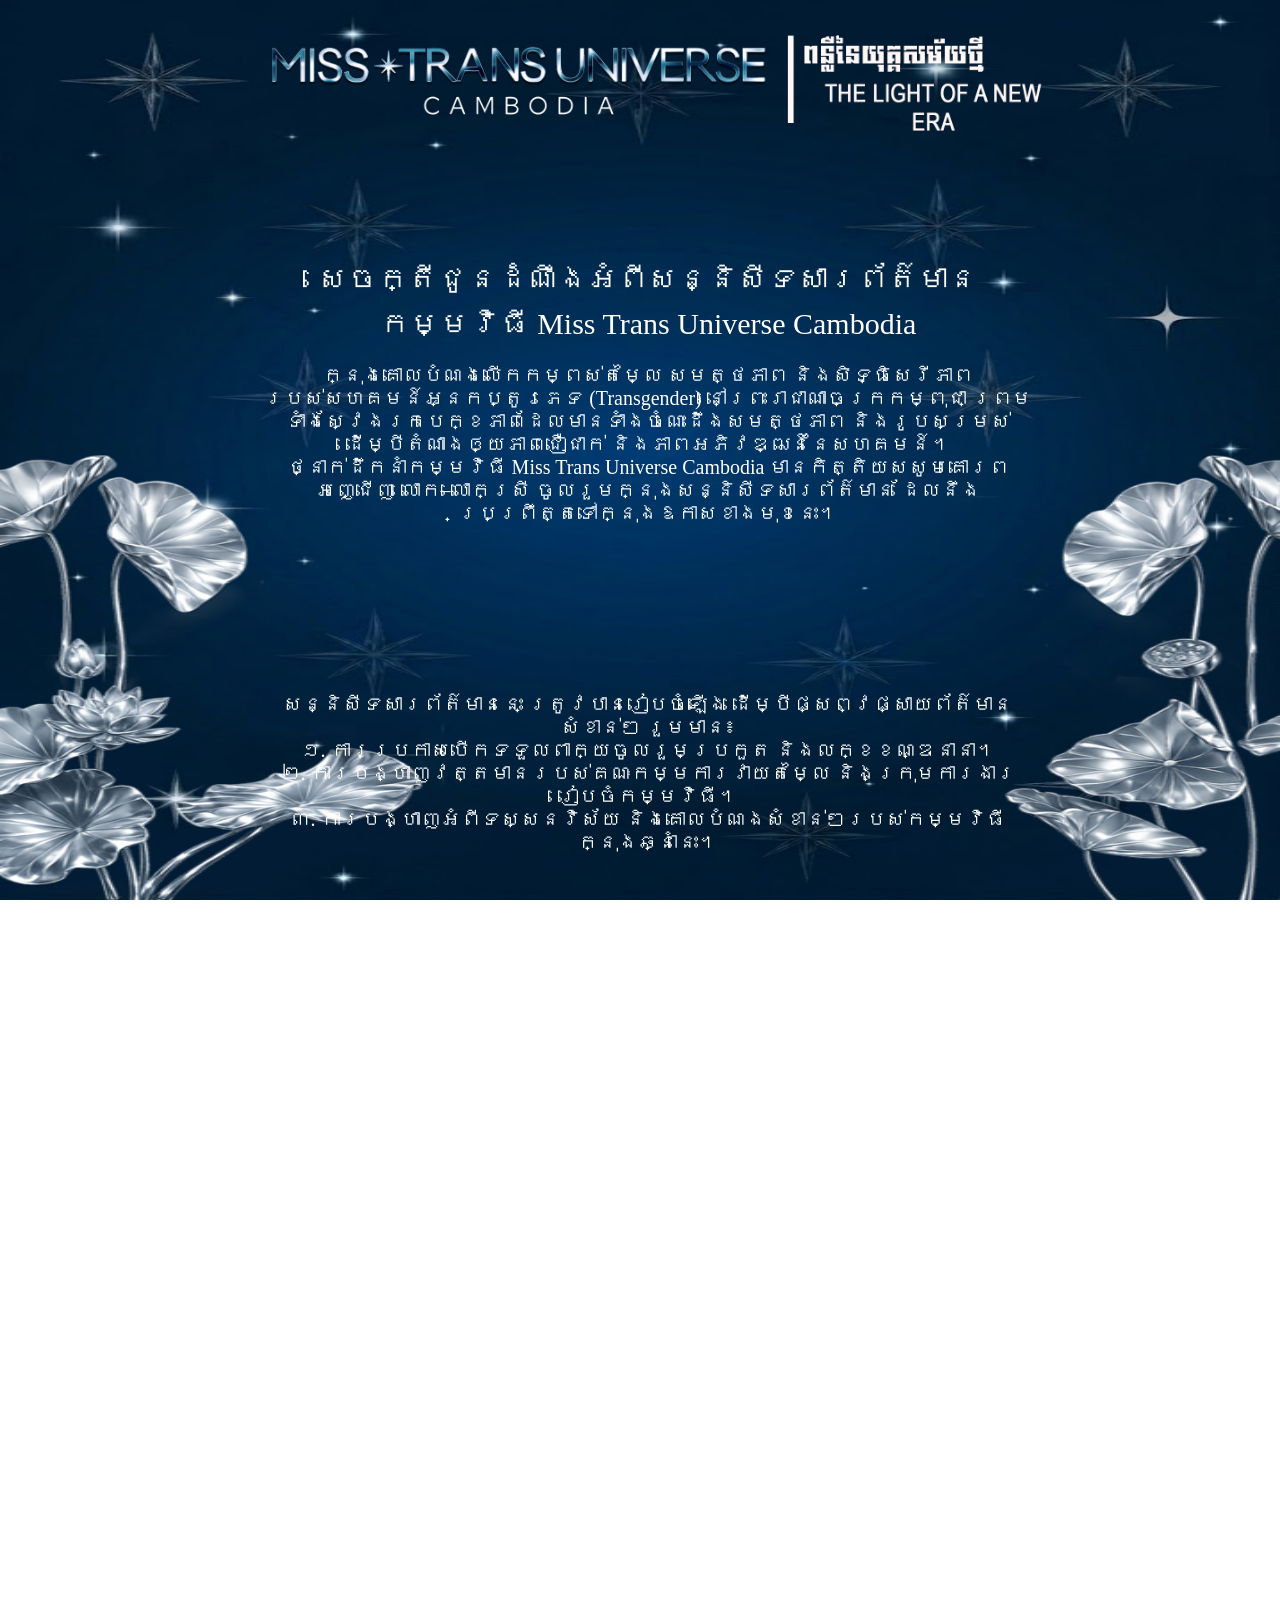
<file: trangnext.html>
<!DOCTYPE html>
<html>
<head>
	<meta charset="utf-8">
	<meta name="viewport" content="width=device-width, initial-scale=1">
	<title></title>
	<link rel="stylesheet" href="trangnext.css">
</head>
<body>
<div id="web">
<div id="banner">
	<img src="IMG/logo2.png" id="logo" style="margin-left: 10%; width:70%;">
</div>
<div id="under">
	<div id="left"></div>
	<div id="content">
	<span id="s1">សេចក្តីជូនដំណឹងអំពីសន្និសីទសារព័ត៌មាន
<br>កម្មវិធី Miss Trans Universe Cambodia</span><br><span id="s2">ក្នុងគោលបំណងលើកកម្ពស់តម្លៃ សមត្ថភាព និងសិទ្ធិសេរីភាពរបស់សហគមន៍អ្នកប្តូរភេទ (Transgender) នៅព្រះរាជាណាចក្រកម្ពុជា ព្រមទាំងស្វែងរកបេក្ខភាពដែលមានទាំងចំណេះដឹងសមត្ថភាព និងរូបសម្រស់<br>ដើម្បីតំណាងឲ្យភាពជឿជាក់ និងភាពអភិវឌ្ឍន៍នៃសហគមន៍។</span><span id="s3">ថ្នាក់ដឹកនាំកម្មវិធី Miss Trans Universe Cambodia មានកិត្តិយសសូមគោរពអញ្ជើញ លោក–លោកស្រី ចូលរួមក្នុងសន្និសីទសារព័ត៌មាន ដែលនឹងប្រព្រឹត្តទៅក្នុងឱកាសខាងមុខនេះ។</span>
	</div>
	<div id="right"></div>
	</div>
	</div>
	<div id="under2">
		<div id="left2"></div>
		<div id="content2">
			<p id="b1">សន្និសីទសារព័ត៌មាននេះ ត្រូវបានរៀបចំឡើង ដើម្បីផ្សព្វផ្សាយព័ត៌មានសំខាន់ៗ រួមមាន៖<br>១. ការប្រកាសបើកទទួលពាក្យចូលរួមប្រកួត និងលក្ខខណ្ឌនានា។<br>២. ការបង្ហាញវត្តមានរបស់គណៈកម្មការវាយតម្លៃ និងក្រុមការងាររៀបចំកម្មវិធី។<br>៣. ការបង្ហាញអំពីទស្សនវិស័យ និងគោលបំណងសំខាន់ៗរបស់កម្មវិធីក្នុងឆ្នាំនេះ។</p>
		</div>
		<div id="right2"></div>	
	</div>
	<div id="under3">
		<div id="left3"></div>
		<div id="content3">
			<p id=b2>ដែលនឹងប្រព្រឹត្តទៅនៅថ្ងៃ សៅរ៍ ទី ៦ ខែ មិថុនា ឆ្នាំ ២០២៦</p><div id="line"></div><p id=b2>វេលាម៉ោង ០៥:០០ ល្ងាចតទៅ<br>ទីតាំង: ផ្សារទំនើប ជីបម៉ុង ២៧១ មេហ្គាម៉ល (ជាន់ផ្ទាល់ដី)<br>សម្លៀកបំពាក់៖ Creative Fashion</p>
		</div>
		<div id="right3"></div>	
	</div>
	<div id="under4">
		<div id="left4"></div>
		<div id="content4">
			<span id="b4">របៀបវារះកម្មវិធី</span>
			<p id="b3">០៥:០០ ល្ងាច៖<br>ការទទួលស្វាគមន៍ភ្ញៀវកិត្តិយស និងអ្នកសារព័ត៌មាន (Red Carpet Photo Session)<br>០៥:៣០ ល្ងាច៖<br>ការសម្តែងបើកឆាកពិសេស (Special Opening Performance)<br>០៥:៤៥ ល្ងាច៖<br>មតិស្វាគមន៍ដោយ នាយកគ្រប់គ្រងកម្មវិធី (National Director)<br>០៦:០០ ល្ងាច៖<br>ការបង្ហាញខ្លឹមសារកម្មវិធី យុទ្ធសាស្ត្រថ្មី និងការដាក់បង្ហាញមកុដ (បើមាន)<br>០៦:៣០ ល្ងាច៖<br>វគ្គសួរសំណួរ (Q&A Session) រវាងអ្នកសារព័ត៌មាន និងស្ថាប័នរៀបចំ<br>០៧:០០ ល្ងាច៖<br>ការផ្តល់បទសម្ភាសន៍ដោយឡែក និងការពិសារអាហារសម្រន់</p>
		</div>
		<div id="right4"></div>	
	</div>
	<div id="under5">
		<div id="left5"></div>
		<div id="content5">
			<p id="b5">ចំណាំ៖ វត្តមានរបស់ លោក-លោកស្រី គឺជាកម្លាំងចិត្តយ៉ាងធំធេងក្នុងការជួយគាំទ្រ និងជំរុញឱ្យសម្លេងរបស់សហគមន៍អ្នកប្តូរភេទកាន់តែមានភាពលេចធ្លោក្នុងសង្គម។</p>
		</div>
		<div id="right5"></div>	
	</div>
	<div id="under6">
		<div id="left6"></div>
		<div id="content6">
		</div>
		<div id="right6"></div>	
	</div>
</body>
</html>
</file>
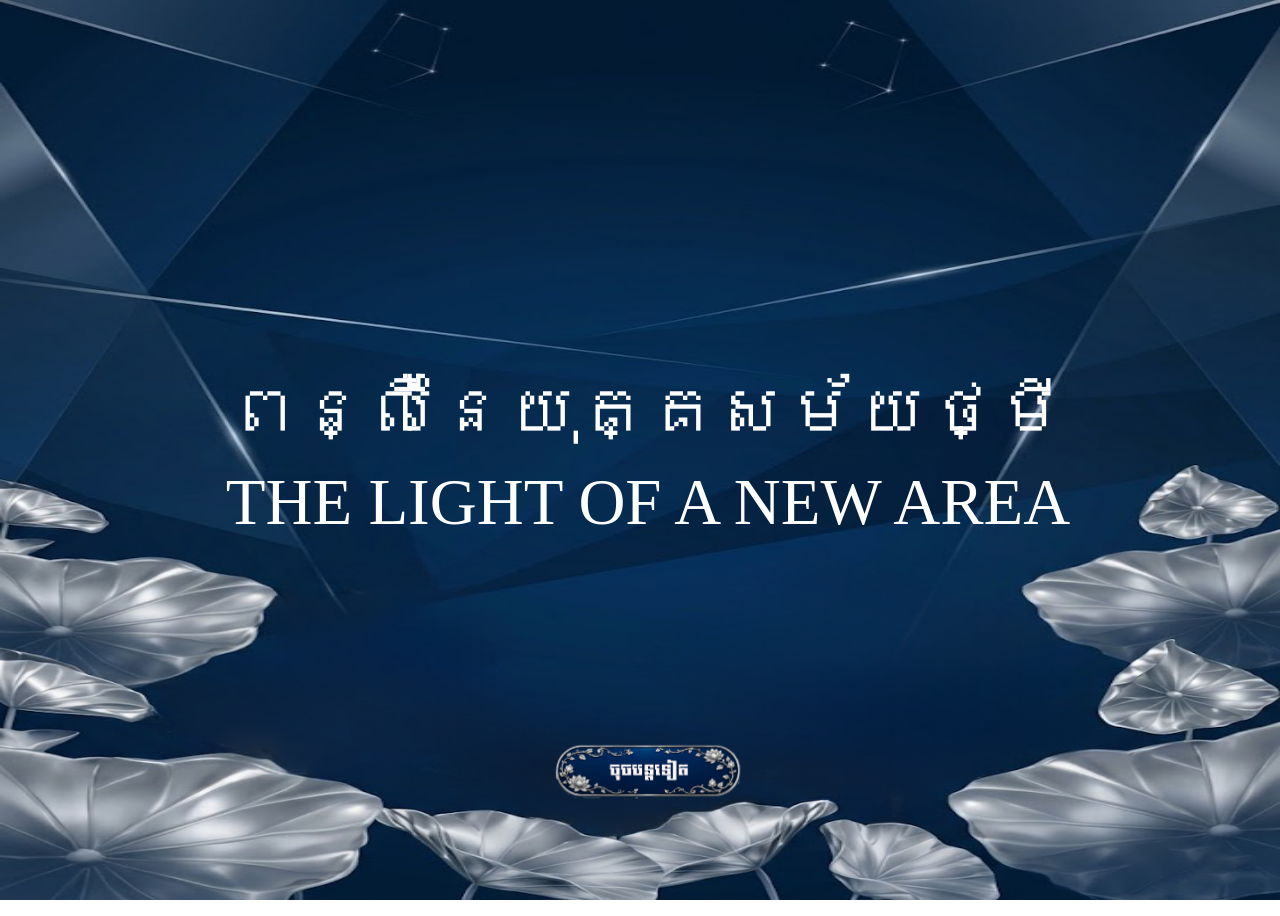
<file: trangnextbat.html>
<!DOCTYPE html>
<html>
<head>
	<meta charset="utf-8">
	<meta name="viewport" content="width=device-width, initial-scale=1.0">
	<title></title>
	<link rel="stylesheet" type="text/css" href="trangnextbat1.css">
</head>
<body>
	<div id="banner">
	</div>
	<div id="content">
		<span id="s1">ពន្លឺនៃយុគ្គសម័យថ្មី</span><br><span id="s2">THE LIGHT OF A NEW AREA</span>
</div>
<div id="footer">
	<a href="trangnext.html"><button id="btn"></button></a>
</div>
</body>
</html>
</file>
<file: trangnext.css>
body{
	width: 100%;
	height: 100vh;
	background-image:url('IMG/trang32.png');
	background-size: 100% 100%;
	background-position: center;
	background-repeat: no-repeat;
	background-attachment: fixed;
	overflow-y: auto;
}
#banner{
	width: 100%;
	min-height: 15vh;
	align-items: center;
	justify-content: center;
	float: left;
	display: flex;
}
#under{
	width: 100%;
	min-height: 55vh;
	float: left;
}
#left{
	width: 20%;
	min-height: 55vh;
	float: left;
}
#content{
	width: 60%;
	display: flex;
	flex-direction: column;
	min-height: 55vh;
	text-align: center;
	align-items: center;
	justify-content: center;
	float:left;
}
#right{
	width: 20%;
	min-height: 55vh;
}
#s1{
	font-family:'Khmer Moul'; 
	font-size: 30px; 
	color:white;
	line-height: 1.5;
}
#s2{
	font-family:'Khmer OS Battambang';
	font-size: 20px; 
	color:white;
}
#s3{
	font-family:'Khmer OS Battambang';
	font-size: 20px; 
	color:white;	
}
#under2{
	width: 100%;
	min-height: 30vh;
	float: left;
}
#left2{
	width: 20%;
	min-height: 30vh;
	float: left;
}
#content2{
	width: 60%;
	display: flex;
	flex-direction: column;
	min-height: 30vh;
	text-align: center;
	align-items: center;
	justify-content: center;
	float:left;
}
#right2{
	width: 20%;
	min-height: 30vh;
}
#b1{
	font-family:'Khmer OS Battambang';
	font-size: 20px; 
	color:white;
}
#under3{
	width: 100%;
	min-height: 30vh;
	float: left;
}
#left3{
	width: 20%;
	min-height: 30vh;
	float: left;
}
#content3{
	width: 60%;
	display: flex;
	flex-direction: column;
	min-height: 30vh;
	text-align: center;
	align-items: center;
	justify-content: center;
	float:left;
}
#right3{
	width: 20%;
	min-height: 30vh;
}
#b2{
	font-family:'Khmer OS Battambang';
	font-size: 20px; 
	color:white;
}
#line{
    width:480px;
    height:2px;
    background:white;
    margin:auto;
    position:relative;
}
#line::before{
    content:"";
    width:12px;
    height:12px;
    background:white;
    border-radius:50%;
    position:absolute;
    left:-6px;
    top:-5px;
}
#line::after{
    content:"";
    width:12px;
    height:12px;
    background:white;
    border-radius:50%;
    position:absolute;
    right:-6px;
    top:-5px;
}
#under4{
	width: 100%;
	min-height: 85vh;
	float: left;
}
#left4{
	width: 20%;
	min-height: 85vh;
	float: left;
}
#content4{
	width: 60%;
	display: flex;
	flex-direction: column;
	min-height: 85vh;
	text-align: center;
	align-items: center;
	justify-content: center;
	float:left;
}
#right4{
	width: 20%;
	min-height: 85vh;
}
#b4{
	font-family:'Khmer Moul'; 
	font-size: 30px; 
	color:white;
	line-height: 1.5;
}
#b3{
	font-family:'Khmer OS Battambang'; 
	font-size: 20px; 
	color:white;
}
#under5{
	width: 100%;
	min-height: 15vh;
	float: left;
}
#left5{
	width: 20%;
	min-height: 15vh;
	float: left;
}
#content5{
	width: 60%;
	display: flex;
	flex-direction: column;
	min-height: 15vh;
	text-align: center;
	align-items: center;
	justify-content: center;
	float:left;
}
#right5{
	width: 20%;
	min-height: 15vh;
}
#b5{
	font-family:'Khmer OS Battambang'; 
	font-size: 20px; 
	color:white;
}
#under6{
	width: 100%;
	min-height: 15vh;
	float: left;
}
#left6{
	width: 20%;
	min-height: 15vh;
	float: left;
}
#content6{
	width: 60%;
	display: flex;
	flex-direction: column;
	min-height: 15vh;
	text-align: center;
	align-items: center;
	justify-content: center;
	float:left;
}
#right6{
	width: 20%;
	min-height: 15vh;
}	
@keyframes fadeIn{
	from{opacity: 0; transform: translateY(10px);}
	to{ opacity:1; transform: translateY(0);}
}
#s1{
	animation: fadeIn 3s ease-out;
}
#s2{
	animation: fadeIn 3s ease-out;
}
#s3{
	animation: fadeIn 3s ease-out;
}
#b1{
	animation: fadeIn 3s ease-out;
}
#b2{
	animation: fadeIn 3s ease-out;
}
#line{
	animation: fadeIn 3s ease-out;
}
#b3,#b4{
	animation: fadeIn 3s ease-out;
}
#b5{
	animation: fadeIn 3s ease-out;
}
@media (max-width: 1024px){
#under{
	width: 100%;
	min-height: 45vh;
	float: left;
}
#left{
	width: 15%;
	min-height: 45vh;
	float: left;
}
#content{
	width: 70%;
	display: flex;
	flex-direction: column;
	min-height: 45vh;
	text-align: center;
	align-items: center;
	justify-content: center;
	float:left;
}
#right{
	width: 15%;
	min-height: 45vh;
}
#under2{
	width: 100%;
	min-height: 25vh;
	float: left;
}
#left2{
	width: 20%;
	min-height: 25vh;
	float: left;
}
#content2{
	width: 60%;
	display: flex;
	flex-direction: column;
	min-height: 25vh;
	text-align: center;
	align-items: center;
	justify-content: center;
	float:left;
}
#right2{
	width: 20%;
	min-height: 25vh;
}
#s1{
	font-family:'Khmer Moul'; 
	font-size: 25px; 
	color:white;
}
#s2{
	font-family:'Khmer OS Battambang';
	font-size: 15px; 
	color:white;
}
#s3{
	font-family:'Khmer OS Battambang';
	font-size: 15px; 
	color:white;	
}
#b1{
	font-family:'Khmer OS Battambang';
	font-size: 15px; 
	color:white;
}
#under3{
	width: 100%;
	min-height: 25vh;
	float: left;
}
#left3{
	width: 20%;
	min-height: 25vh;
	float: left;
}
#content3{
	width: 60%;
	display: flex;
	flex-direction: column;
	min-height: 25vh;
	text-align: center;
	align-items: center;
	justify-content: center;
	float:left;
}
#right3{
	width: 20%;
	min-height: 25vh;
}
#b2{
	font-family:'Khmer OS Battambang';
	font-size: 15px; 
	color:white;
}
#line{
    width:350px;
    height:2px;
    background:white;
    margin:auto;
    position:relative;
}
#line::before{
    content:"";
    width:10px;
    height:10px;
    background:white;
    border-radius:50%;
    position:absolute;
    left:-4px;
    top:-3px;
}
#line::after{
    content:"";
    width:10px;
    height:10px;
    background:white;
    border-radius:50%;
    position:absolute;
    right:-4px;
    top:-3px;
}
#under4{
	width: 100%;
	min-height: 65vh;
	float: left;
}
#left4{
	width: 20%;
	min-height: 65vh;
	float: left;
}
#content4{
	width: 60%;
	display: flex;
	flex-direction: column;
	min-height: 65vh;
	text-align: center;
	align-items: center;
	justify-content: center;
	float:left;
}
#right4{
	width: 20%;
	min-height: 65vh;
}
#b4{
	font-family:'Khmer Moul'; 
	font-size: 25px; 
	color:white;
	line-height: 1.5;
}
#b3{
	font-family:'Khmer OS Battambang'; 
	font-size: 15px; 
	color:white;
}
#under5{
	width: 100%;
	min-height: 10vh;
	float: left;
}
#left5{
	width: 20%;
	min-height: 10vh;
	float: left;
}
#content5{
	width: 60%;
	display: flex;
	flex-direction: column;
	min-height: 10vh;
	text-align: center;
	align-items: center;
	justify-content: center;
	float:left;
}
#right5{
	width: 20%;
	min-height: 10vh;
}
#b5{
	font-family:'Khmer OS Battambang'; 
	font-size: 15px; 
	color:white;
}
#under6{
	width: 100%;
	min-height: 10vh;
	float: left;
}
#left6{
	width: 20%;
	min-height: 10vh;
	float: left;
}
#content6{
	width: 60%;
	display: flex;
	flex-direction: column;
	min-height: 10vh;
	text-align: center;
	align-items: center;
	justify-content: center;
	float:left;
}
#right6{
	width: 20%;
	min-height: 10vh;
}	
}
@media(max-width: 768px){
#under{
	width: 100%;
	min-height: 35vh;
	float: left;
}
#left{
	width: 13%;
	min-height: 35vh;
	float: left;
}
#content{
	width: 74%;
	display: flex;
	flex-direction: column;
	min-height: 35vh;
	text-align: center;
	align-items: center;
	justify-content: center;
	float:left;
}
#right{
	width: 13%;
	min-height: 35vh;
}
#under2{
	width: 100%;
	min-height: 18vh;
	float: left;
}
#left2{
	width: 10%;
	min-height: 18vh;
	float: left;
}
#content2{
	width: 80%;
	display: flex;
	flex-direction: column;
	min-height: 18vh;
	text-align: center;
	align-items: center;
	justify-content: center;
	float:left;
}
#right2{
	width: 10%;
	min-height: 18vh;
}
#s1{
	font-family:'Khmer Moul'; 
	font-size: 15px; 
	color:white;
}
#s2{
	font-family:'Khmer OS Battambang';
	font-size: 11px; 
	color:white;
}
#s3{
	font-family:'Khmer OS Battambang';
	font-size: 11px; 
	color:white;	
}
#b1{
	font-family:'Khmer OS Battambang';
	font-size: 11px; 
	color:white;
}
#under3{
	width: 100%;
	min-height: 17vh;
	float: left;
}
#left3{
	width: 20%;
	min-height: 17vh;
	float: left;
}
#content3{
	width: 60%;
	display: flex;
	flex-direction: column;
	min-height: 17vh;
	text-align: center;
	align-items: center;
	justify-content: center;
	float:left;
}
#right3{
	width: 20%;
	min-height: 17vh;
}
#b2{
	font-family:'Khmer OS Battambang';
	font-size: 11px; 
	color:white;
}
#line{
    width:230px;
    height:2px;
    background:white;
    margin:auto;
    position:relative;
}
#line::before{
    content:"";
    width:8px;
    height:8px;
    background:white;
    border-radius:50%;
    position:absolute;
    left:-2px;
    top:-2px;
}
#line::after{
    content:"";
    width:8px;
    height:8px;
    background:white;
    border-radius:50%;
    position:absolute;
    right:-2px;
    top:-2px;
}
#under4{
	width: 100%;
	min-height: 45vh;
	float: left;
}
#left4{
	width: 13%;
	min-height: 45vh;
	float: left;
}
#content4{
	width: 74%;
	display: flex;
	flex-direction: column;
	min-height: 45vh;
	text-align: center;
	align-items: center;
	justify-content: center;
	float:left;
}
#right4{
	width: 13%;
	min-height: 45vh;
}
#b4{
	font-family:'Khmer Moul'; 
	font-size: 15px; 
	color:white;
	line-height: 1.5;
}
#b3{
	font-family:'Khmer OS Battambang'; 
	font-size: 11px; 
	color:white;
}
#under5{
	width: 100%;
	min-height: 8vh;
	float: left;
}
#left5{
	width: 20%;
	min-height: 8vh;
	float: left;
}
#content5{
	width: 60%;
	display: flex;
	flex-direction: column;
	min-height: 8vh;
	text-align: center;
	align-items: center;
	justify-content: center;
	float:left;
}
#right5{
	width: 20%;
	min-height: 8vh;
}
#b5{
	font-family:'Khmer OS Battambang'; 
	font-size: 11px; 
	color:white;
}
#under6{
	width: 100%;
	min-height: 8vh;
	float: left;
}
#left6{
	width: 20%;
	min-height: 8vh;
	float: left;
}
#content6{
	width: 60%;
	display: flex;
	flex-direction: column;
	min-height: 8vh;
	text-align: center;
	align-items: center;
	justify-content: center;
	float:left;
}
#right6{
	width: 20%;
	min-height: 8vh;
}	
}
</file>
<file: trangnextbat1.css>
body{
	width: 100%;
	height: 100vh;
	background-image:url('IMG/trang2.png');
	background-size: 100% 100%;
	background-position: center;
	background-repeat: no-repeat;
	background-attachment: fixed;
	overflow-y: auto;
}
#banner{
	width: 100%;
	min-height:20vh;
	align-items: center;
	justify-content: center;
	display: flex;
}
#content{
	width: 100%;
	min-height: 60vh;
	align-items: center;
	justify-content: center;
	text-align: center;
	display: flex;
	flex-direction: column;
	float: left;
}
#footer{
	justify-content: center;
	text-align: center;
	display: flex;
	flex-direction: column;
	float: left;
	align-items: center;
	width: 100%;
	height: 10vh;
}
#s1{
	font-family:'Khmer Moul'; 
	font-size: 70px;
	color:white;
	line-height: 1;
}
#s2{
	font-family:'Cambria'; 
	font-size: 65px;
	color:white;
}
#btn{
	width: 220px;
	height: 100px;
	background-image:url('IMG/btn4.png');
	background-color: transparent;
	background-size: cover;
	background-position: center;
	background-repeat: no-repeat;
	border: none;
	cursor: pointer;
}
@keyframes fadeIn{
	from{opacity: 0; transform: translateY(10px);}
	to{ opacity:1; transform: translateY(0);}
}
#s1{
	animation: fadeIn 4s ease-out;
}
#s2{
	animation: fadeIn 4s ease-out;
}
#btn{
	animation: fadeIn 4s ease-out;
}
@media (max-width: 1024px){
	#banner{
	width: 100%;
	min-height:20vh;
	align-items: center;
	justify-content: center;
	display: flex;
}
#content{
	width: 100%;
	min-height: 60vh;
	align-items: center;
	justify-content: center;
	text-align: center;
	display: flex;
	flex-direction: column;
	float: left;
}
#footer{
	justify-content: center;
	text-align: center;
	display: flex;
	flex-direction: column;
	float: left;
	align-items: center;
	width: 100%;
	height: 10vh;
}
		#s1{
			font-family:'Khmer Moul';
			font-size: 58px;
		}
		#s2{
			font-family:'Cambria'; 
			font-size: 52px;
		}
		#btn{
	width: 180px;
	height: 50px;
	background-image:url('IMG/btn4.png');
	background-color: transparent;
	background-size: cover;
	background-position: center;
	background-repeat: no-repeat;
	border: none;
	cursor: pointer;
}
}
@media (max-width:768px){
	#banner{
	width: 100%;
	min-height:20vh;
	align-items: center;
	justify-content: center;
	display: flex;
}
#content{
	width: 100%;
	min-height: 50vh;
	align-items: center;
	justify-content: center;
	text-align: center;
	display: flex;
	flex-direction: column;
	float: left;
}
#footer{
	justify-content: center;
	text-align: center;
	display: flex;
	flex-direction: column;
	float: left;
	align-items: center;
	width: 100%;
	height: 10vh;
}
		#s1{
			font-family:'Khmer Moul';
			font-size: 32px;
		}
		#s2{
			font-family:'Cambria'; 
			font-size: 24px;
		}
		#btn{
	width: 140px;
	height: 35px;
	background-image:url('IMG/btn4.png');
	background-color: transparent;
	background-size: cover;
	background-position: center;
	background-repeat: no-repeat;
	border: none;
	cursor: pointer;
}
}
</file>
